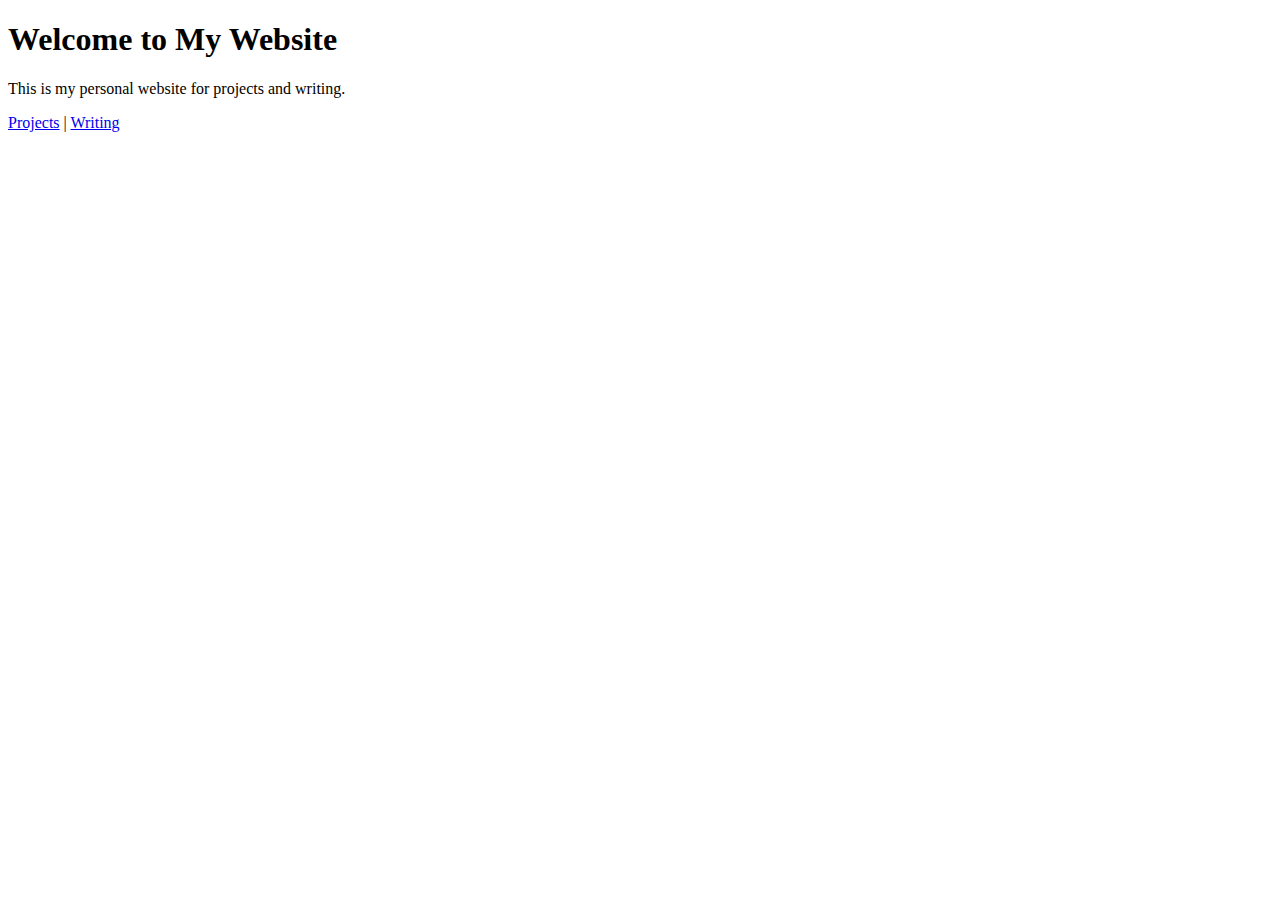
<file: index.html>
<!DOCTYPE html>
<html>
<head>
    <title>Rajlakshmi Chavan - Portfolio & Blog</title>
    <meta charset="UTF-8">
</head>
<body>
    <h1>Welcome to My Website</h1>
    <p>This is my personal website for projects and writing.</p>
    <nav>
        <a href="projects.html">Projects</a> |
        <a href="writing.html">Writing</a>
    </nav>
</body>
</html>
</file>
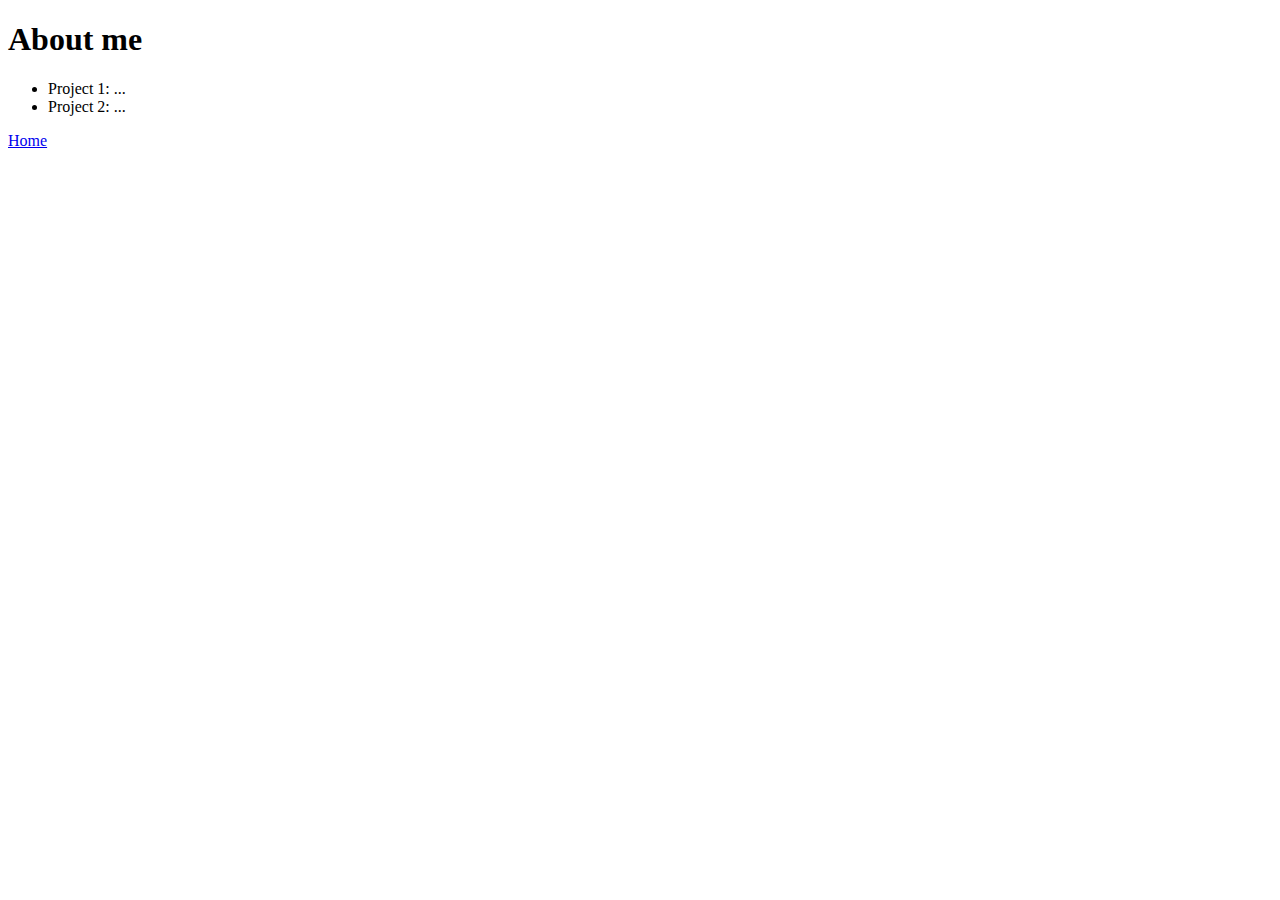
<file: about.html>
<!DOCTYPE html>
<html>
<head>
    <title>About - Rajlakshmi Chavan</title>
</head>
<body>
    <h1>About me</h1>
    <ul>
        <li>Project 1: ...</li>
        <li>Project 2: ...</li>
    </ul>
    <a href="index.html">Home</a>
</body>
</html>
</file>
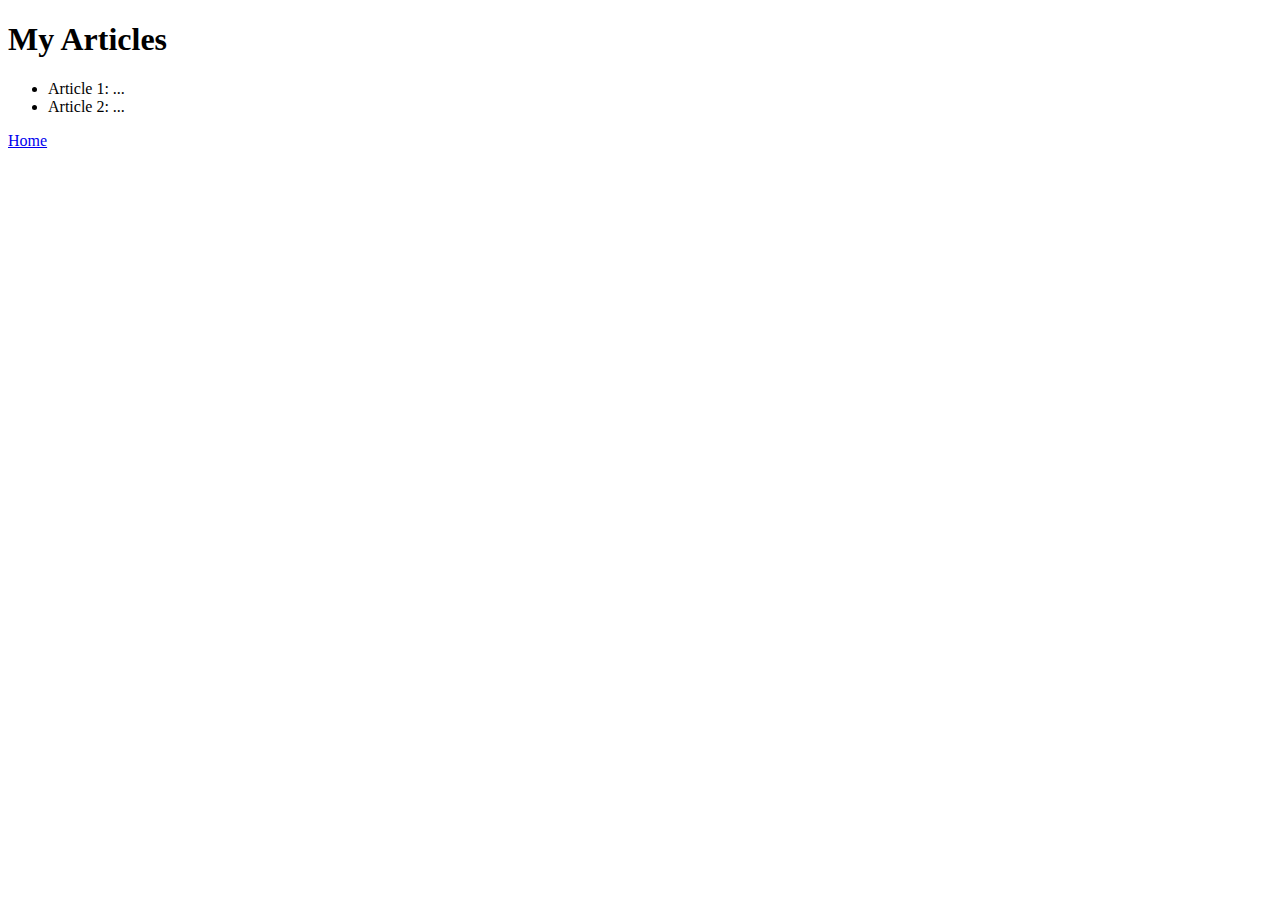
<file: articles.html>
<!DOCTYPE html>
<html>
<head>
    <title>Articles - Rajlakshmi Chavan</title>
</head>
<body>
    <h1>My Articles</h1>
    <ul>
        <li>Article 1: ...</li>
        <li>Article 2: ...</li>
    </ul>
    <a href="index.html">Home</a>
</body>
</html>
</file>
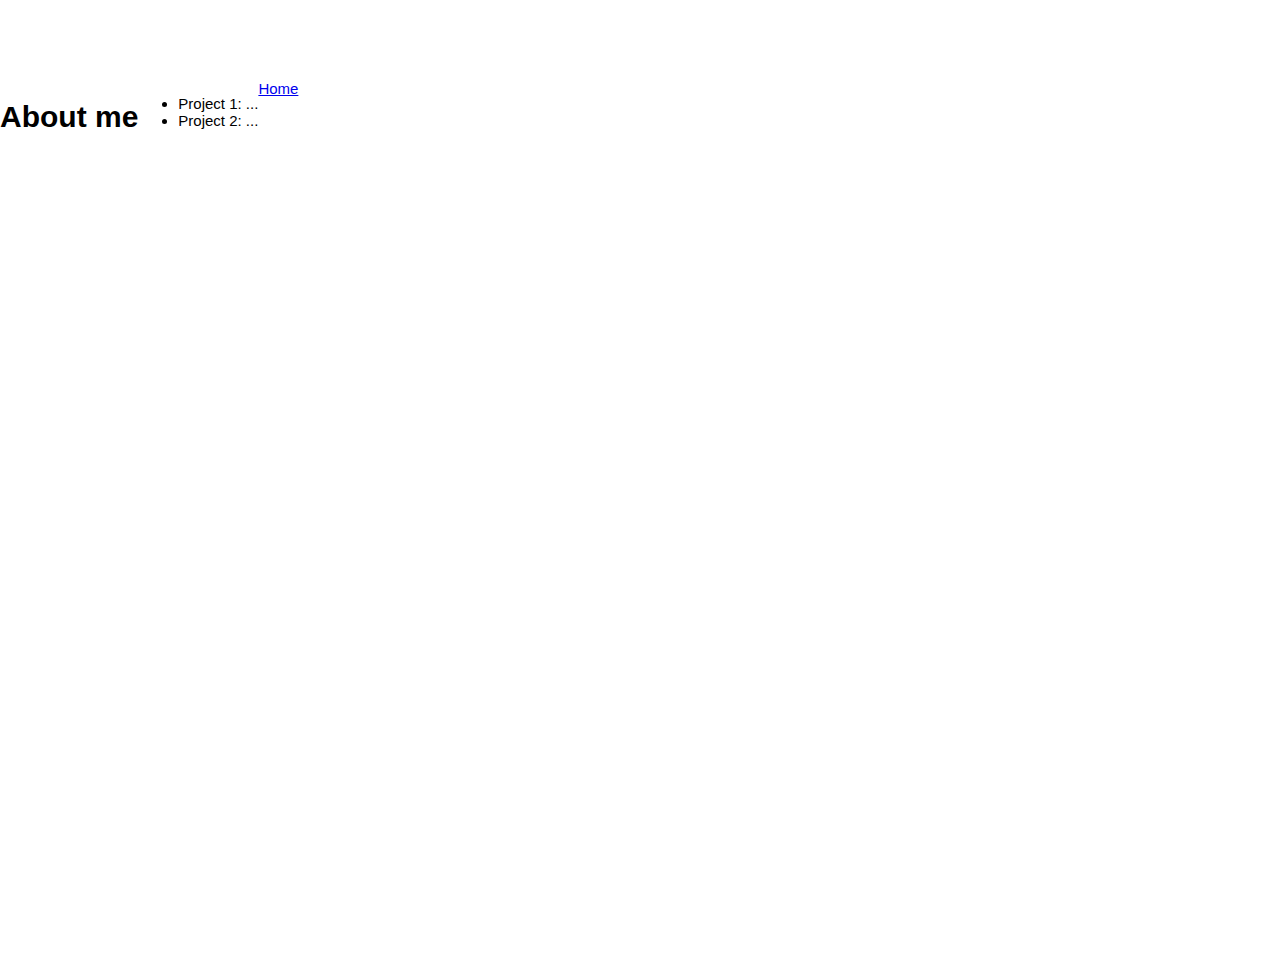
<file: bio.html>
<!DOCTYPE html>
<html>
<head>
    <title>Bio - Rajlakshmi Chavan</title>
    <link rel="stylesheet" href="style.css">
</head>
<body>
    <h1>About me</h1>
    <ul>
        <li>Project 1: ...</li>
        <li>Project 2: ...</li>
    </ul>
    <a href="index.html">Home</a>
</body>
</html>
</file>
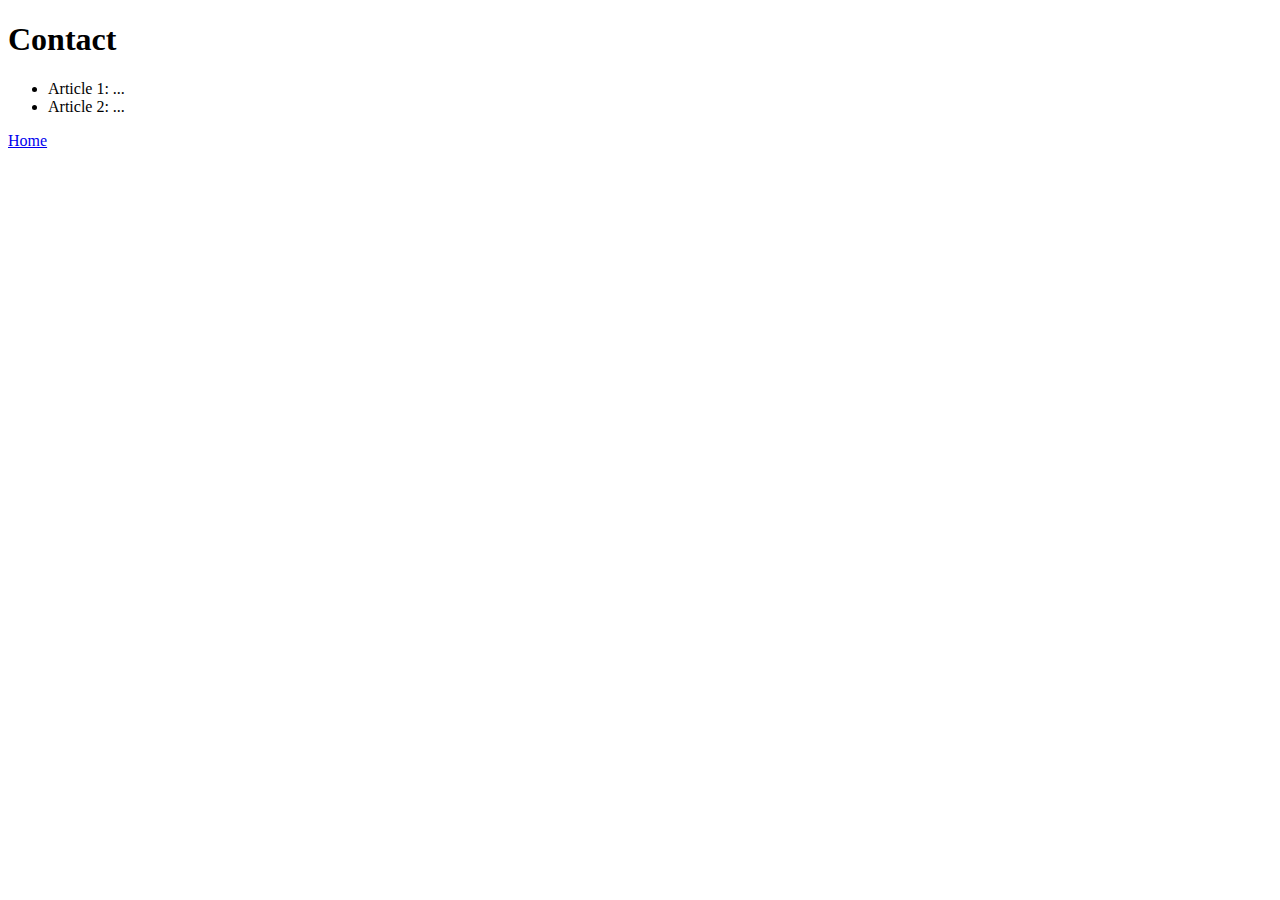
<file: contact.html>
<!DOCTYPE html>
<html>
<head>
    <title>Contact - Rajlakshmi Chavan</title>
</head>
<body>
    <h1>Contact</h1>
    <ul>
        <li>Article 1: ...</li>
        <li>Article 2: ...</li>
    </ul>
    <a href="index.html">Home</a>
</body>
</html>
</file>
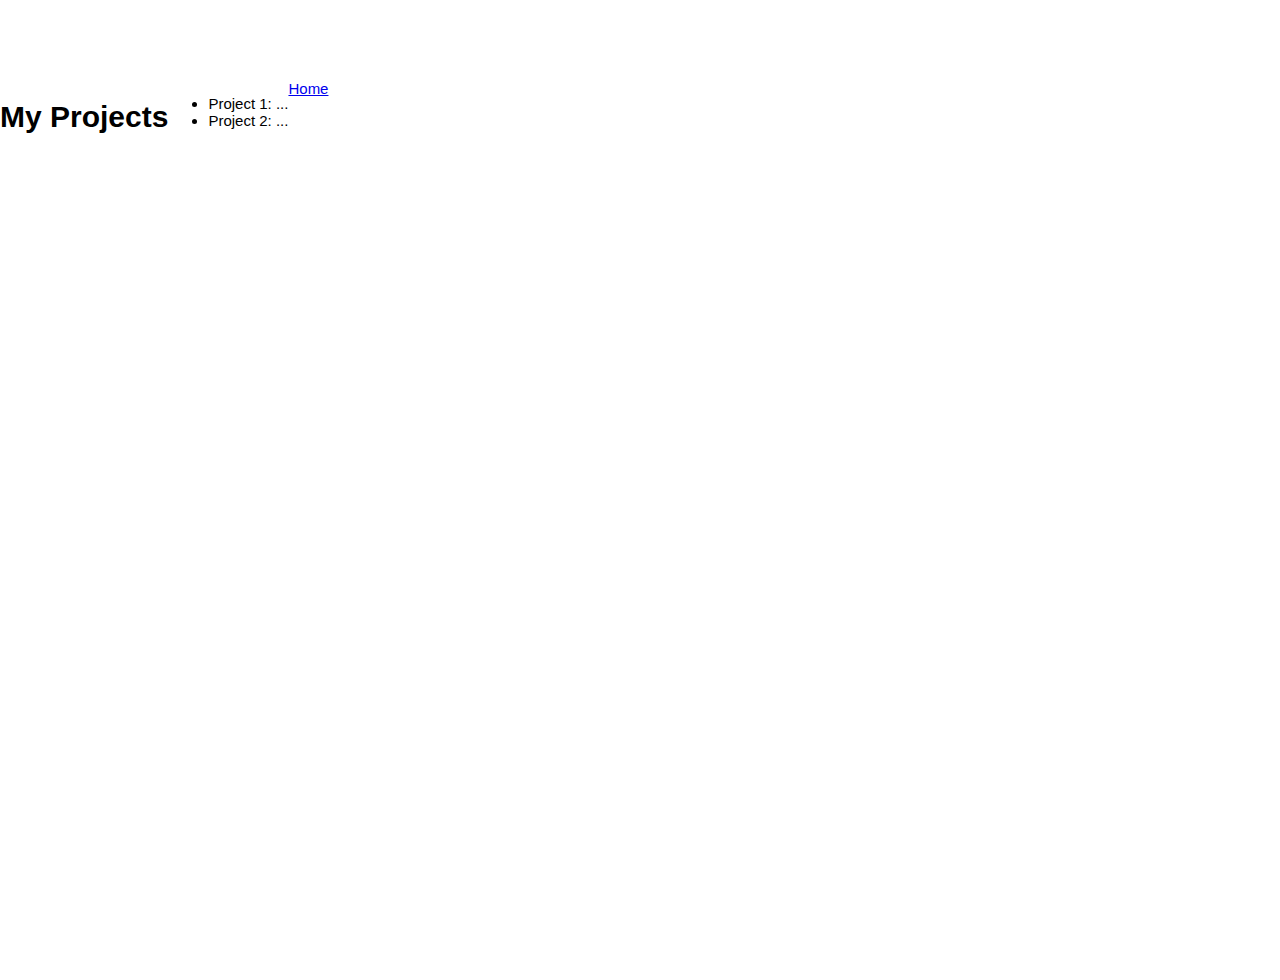
<file: projects.html>
<!DOCTYPE html>
<html>
<head>
    <title>Projects - Rajlakshmi Chavan</title>
    <link rel="stylesheet" href="style.css">
</head>
<body>
    <h1>My Projects</h1>
    <ul>
        <li>Project 1: ...</li>
        <li>Project 2: ...</li>
    </ul>
    <a href="index.html">Home</a>
</body>
</html>
</file>
<file: style.css>
/* BODY & OVERALL PAGE LAYOUT */
body {
    width: 100vw;
    max-width: 100vw;
    overflow-x: hidden;
    margin: 0;
    padding: 0;
    font-family: 'Roboto', Arial, Helvetica, sans-serif;
    font-size: 15px; /* Slightly reduced from normal */
    display: flex;
    min-height: 100vh;
    padding-top: 80px; /* Space for fixed header */
}

/* SITE HEADER STYLES */
.site-header {
    width: 100vw;
    background: #FFFFFF;
    color: #000000;
    text-align: left;
    font-family: 'Playfair Display', serif;
    font-size: 1.5rem;
    letter-spacing: 2px;
    font-weight: 500;
    padding: 28px 0 18px 0;
    margin: 0;
    position: fixed;
    top: 0;
    left: 0;
    z-index: 2000;
    box-shadow: 0 2px 8px rgba(0,0,0,0.05);
    user-select: none;
}

/* SIDEBAR STYLES */
.sidebar {
    background-color: #E67E22;
    padding: 20px 0;
    width: 180px;
    min-width: 180px;
    max-width: 180px;
    height: calc(100vh - 80px); /* Sidebar fits below header */
    position: fixed;
    left: 0;
    top: 80px; /* Below the header */
    display: flex;
    flex-direction: column;
    align-items: flex-start;
}

/* SIDEBAR LINKS */
.sidebar a {
    color: white;
    padding: 12px 24px;
    text-decoration: none;
    display: block;
    width: 100%;
    transition: background 0.2s;
    font-size: 18px;
    box-sizing: border-box;
}

.sidebar a:hover {
    background-color: #444;
    width: 100%;
}

/* MAIN CONTENT AREA */
.main-content {
    margin-left: 180px; /* Same as sidebar width */
    width: calc(100vw - 180px);
    max-width: calc(100vw - 180px);
    box-sizing: border-box;
    padding: 32px;
    font-family: 'Roboto', Arial, Helvetica, sans-serif;
    font-size: 15px;
}

/* RESPONSIVENESS: STACK SIDEBAR ON TOP FOR SMALL SCREENS */
@media (max-width: 600px) {
    body {
        flex-direction: column;
        padding-top: 70px; /* Adapt to smaller header */
    }
    .site-header {
        font-size: 2rem;
        padding: 18px 0 10px 0;
        position: fixed;
    }
    .sidebar {
        position: static;
        width: 100vw;
        min-width: 0;
        max-width: 100vw;
        height: auto;
        flex-direction: row;
        align-items: center;
        justify-content: flex-start;
        top: 0;
        left: 0;
    }
    .sidebar a {
        padding: 12px 10px;
        font-size: 16px;
        width: auto;
    }
    .main-content {
        margin-left: 0;
        width: 100vw;
        max-width: 100vw;
        padding: 16px;
    }
}
</file>
